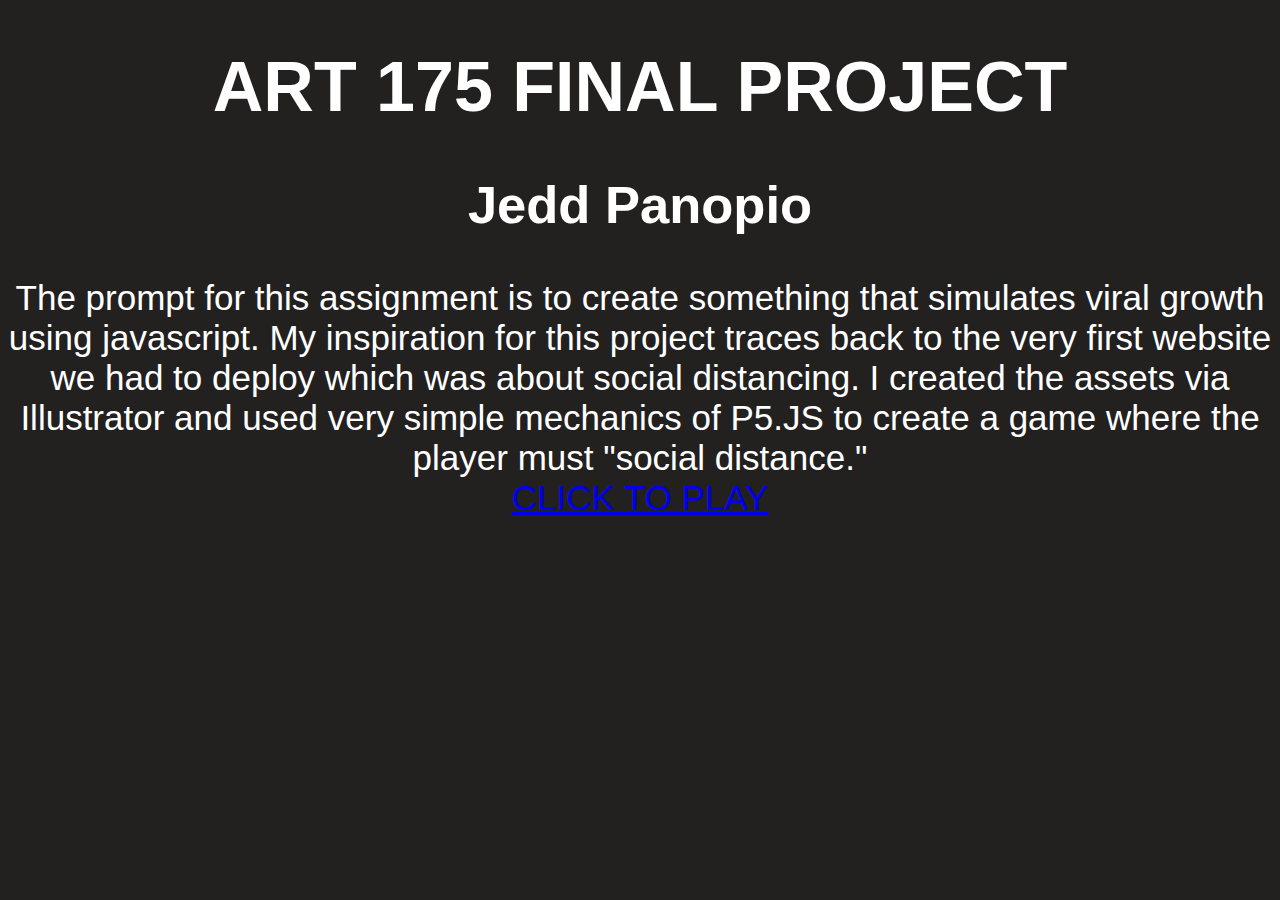
<file: index.html>
<!DOCTYPE html>
<html lang="en">

<head>
  <script src="p5.js"></script>
  <script src="p5.sound.min.js"></script>
  <link rel="stylesheet" type="text/css" href="style.css">
  <meta charset="utf-8">

</head>

<body>



  <h1>ART 175 FINAL PROJECT</h1>
  <h2>Jedd Panopio</h2>
  <p>The prompt for this assignment is to create something that simulates viral growth using javascript. My inspiration for this project traces back to the
    very first website we had to deploy which was about social distancing. I created the assets via Illustrator and used very simple mechanics of P5.JS to create a game where the player must "social distance."</p>
  <a href="game.html">CLICK TO PLAY</a>

</body>




</html>
</file>
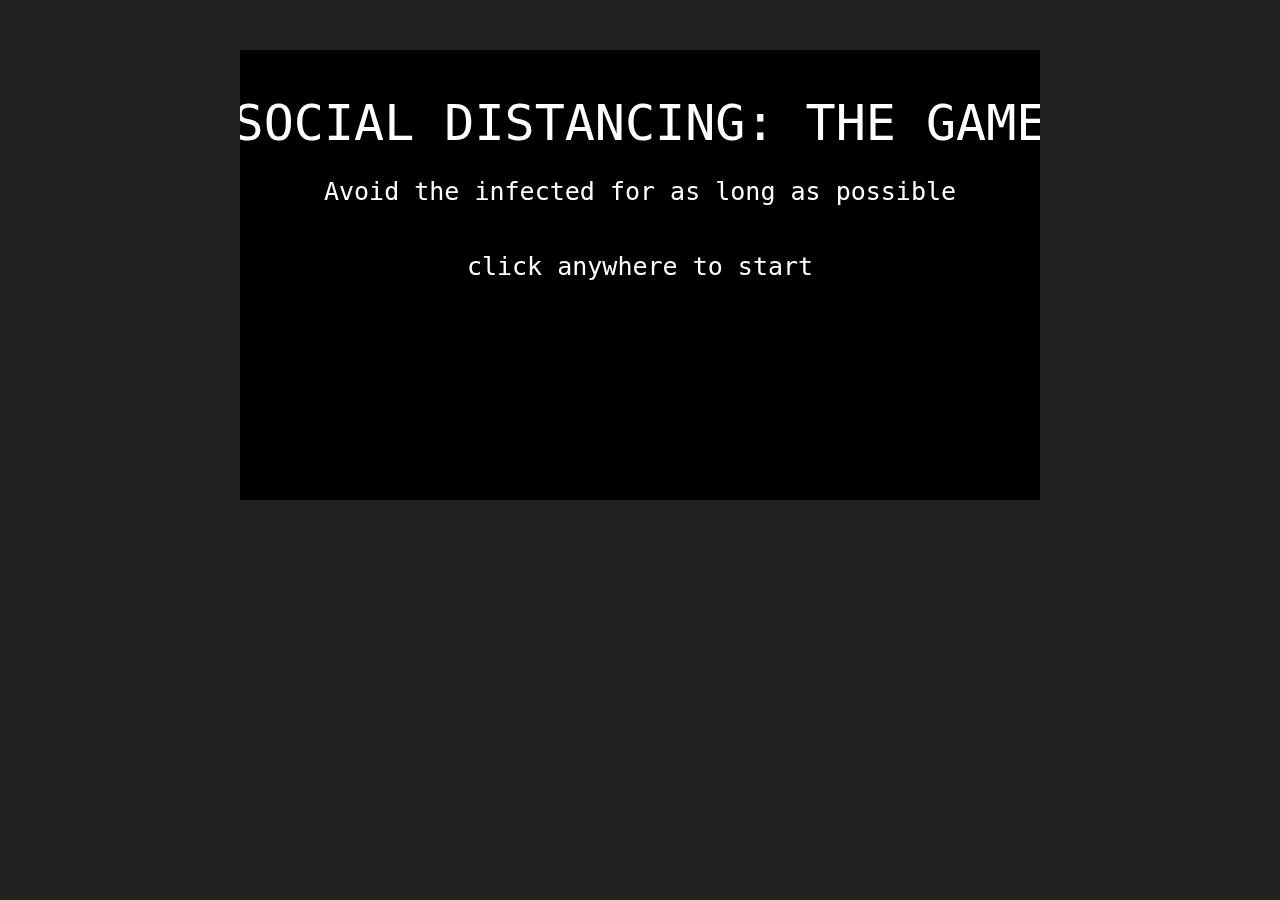
<file: game.html>
<!DOCTYPE html>
<html lang="en">

<head>
  <script src="p5.js"></script>
  <script src="p5.sound.min.js"></script>
  <link rel="stylesheet" type="text/css" href="style.css">
  <meta charset="utf-8">

</head>

<body>
  <script src="sketch.js"></script>
  <script src="player.js"></script>
  <script src="enemies.js"></script>



</body>




</html>
</file>
<file: style.css>
html, body {
  margin: 0;
  padding: 0;
  background-color: #232020;
  color: white;
  font: 50 35px 'Lato', sans-serif;
  text-align: center;
}

canvas {
  display: block;
  margin: 50px auto 50px auto;
}

p {
  margin: auto;
  padding: 0;
}
</file>
